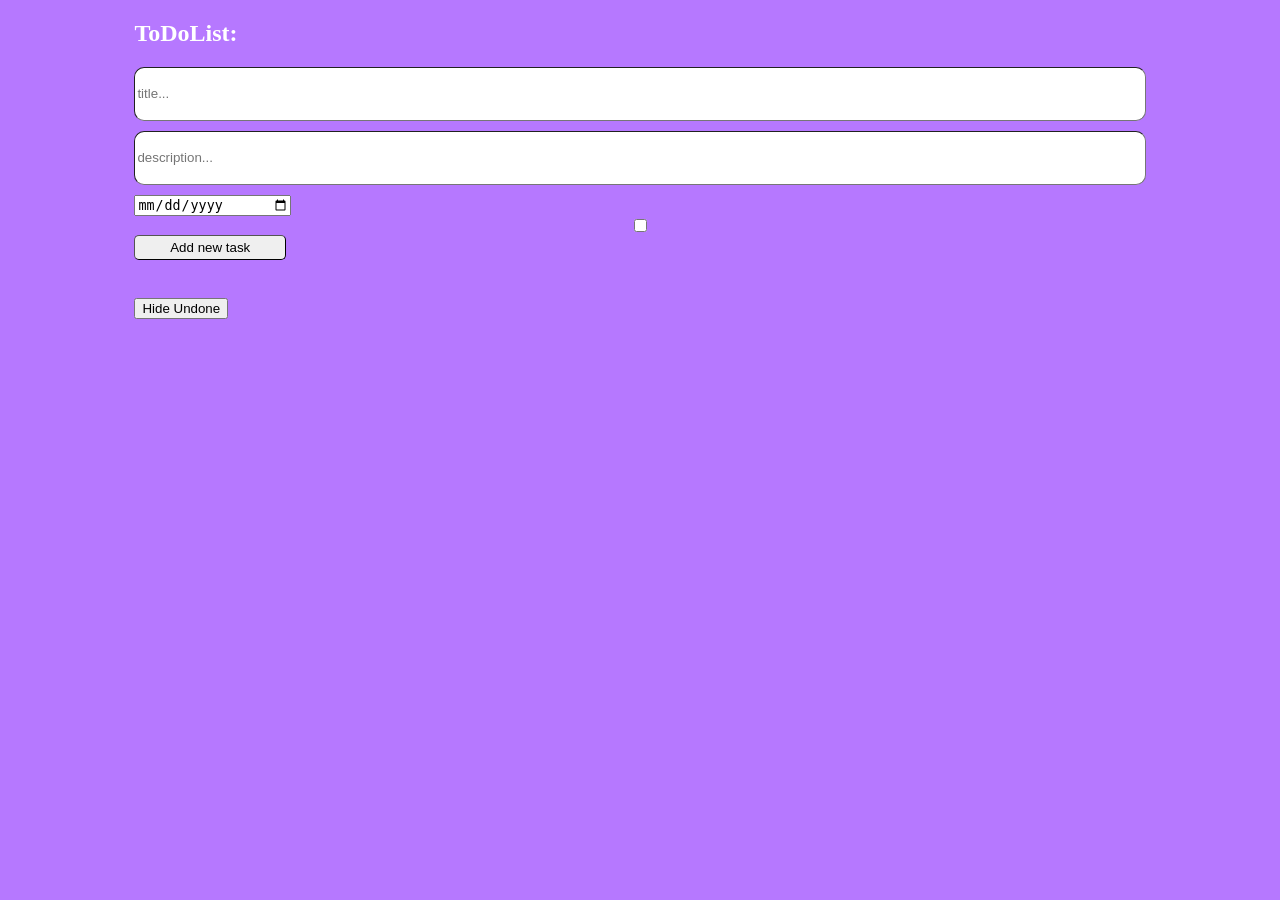
<file: index.html>
﻿<!DOCTYPE html>
<html lang="en">
<head>
    <link rel="stylesheet" href="toDoList.css">
    <link rel="stylesheet" href="addTaskForm.css">
    <meta charset="utf-8">
    <meta name="viewport" content="width=device-width, initial-scale=1.0">
    <title>JavaScript</title>
</head>
<body>
<h2>ToDoList:</h2>
<!--<div id="toDoQuantity" class="body_toDo-Quantity"></div>-->
<form name="task" id="addTaskForm"></form>
<button id="hideUndoneToDoPoints" onclick="hideUndoneTasks()">Hide Undone</button>
<div id="toDoList">

</div>
<script type="text/javascript" src="toDoList.js"></script>
</body>
</html>
</file>
<file: toDoList.css>
body {
    background-color: #B678FF;
}

.toDoPoint-title {
    font-size: 18px;
    width: 25%;
    padding-right: 3%;
}

.toDoPoint-description {
    color: grey;
    width: 40%;
    padding-right: 3%;
    padding-top: 3%;
}

.toDoPoint_crossed-out {
    text-decoration: line-through;
}

.toDoPoint-done {
    color: grey;
}

.toDoPoint-stitched {
    color: red;
}

.toDoPoint {
    display: flex;
    flex-wrap: wrap;
    background-color: azure;
    border: 1px solid black;
    border-radius: 10px;
    width: 75%;
    margin-left: 10%;
    margin-bottom: 10px;
    padding: 10px;
}

.toDoPoint-checkbox {
    position: absolute;
    right: 30%;
}

.toDoPoint-dueDate {
    width: 30%;
}

h2 {
    margin-left: 10%;
    color: #FFFFFF;
}

.body_toDo-Quantity {
    padding: 1%;
    margin-left: 10%;
    font-family: SF Pro Text;
    font-size: 16px;
    line-height: 19px;
    letter-spacing: -0.02em;
    color: lightgray;
}

.toDoPoint-deleteButton {
    position: absolute;
    right: 15%;
    -webkit-appearance: button;
    border-color: rgb(216, 216, 216) rgb(209, 209, 209) rgb(186, 186, 186);
    border-style: solid;
    border-width: 1px;
    padding: 1px 7px 2px;
    text-rendering: auto;
    color: initial;
    display: inline-block;
    text-align: start;
    margin: 0em;
    font: 400 11px system-ui;
}

.hide-done .toDoPoint-done {
    display: none;
}

#hideUndoneToDoPoints {
    margin-left: 10%;
    margin-bottom: 2%;
}

.active-button {
    border: 3px solid green;
}
</file>
<file: addTaskForm.css>
.addTaskForm {
    margin-left: 10%;
    margin-right: 10%;
    margin-bottom: 3%;
    display: flex;
    flex-direction: column;
    flex-wrap: wrap;
}

.inputForm {
    margin-bottom: 1%;
    height: 50px;
    border-radius: 10px;
    border-width: 1px;
}

.dataPicker {
    width: 15%;
}

.addTaskButton {
    width: 15%;
    height: 25px;
    border-radius: 5px;
    border-width: 1px;
}
</file>
